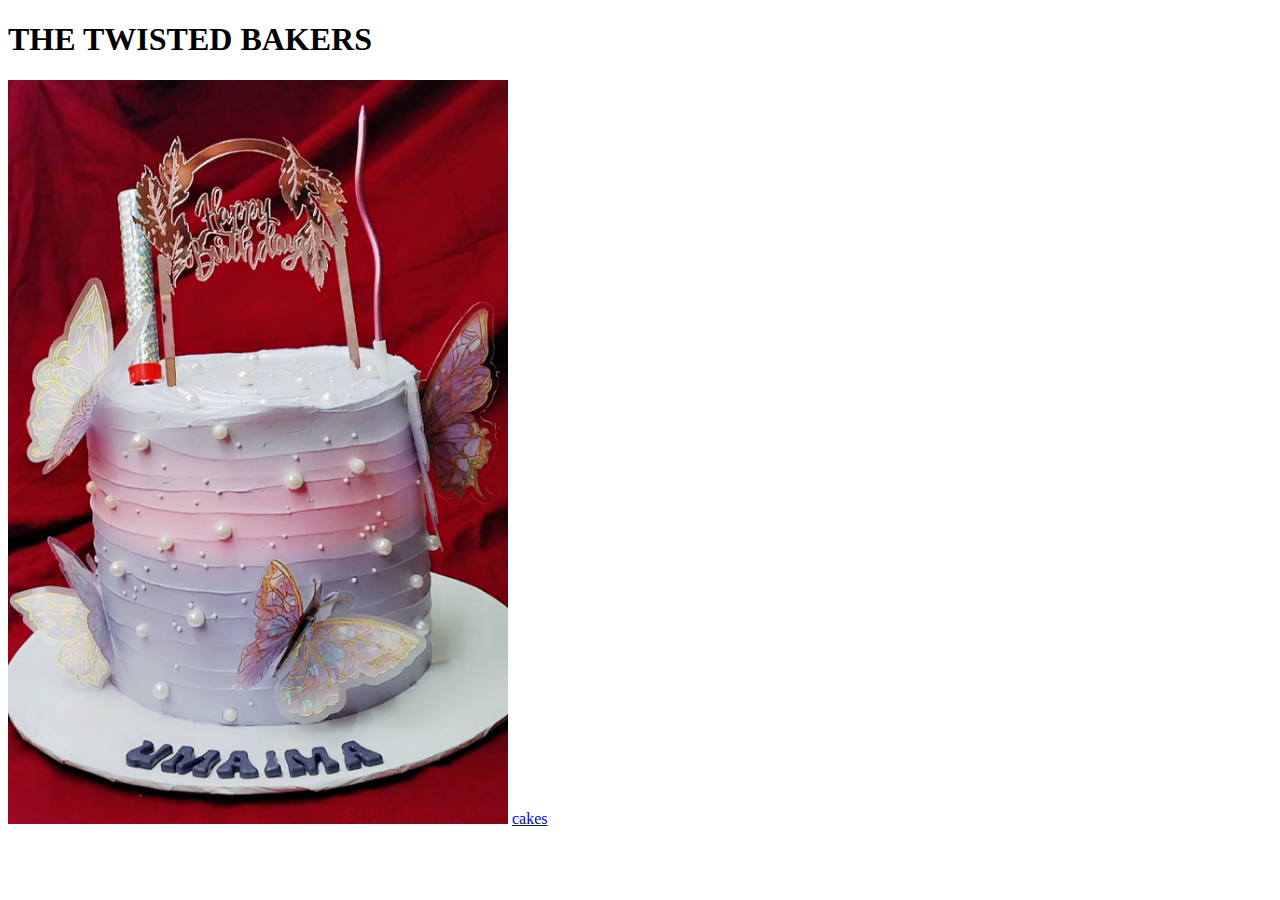
<file: css TB website/index.html>
<!DOCTYPE html>
<html lang="en">
<head>
    <meta charset="UTF-8">
    <meta name="viewport" content="width=device-width, initial-scale=1.0">
    <title>Document</title>
</head>
<body>
    <title>Twisted Bakers</title>
    <h1>THE TWISTED BAKERS</h1>
    <img src="./images/b91034bf-6efb-48f7-8e39-90719b0062cd.jfif" alt=""width=500px>
    <a href="cakes.html">cakes</a>
</body>
</html>
</file>
